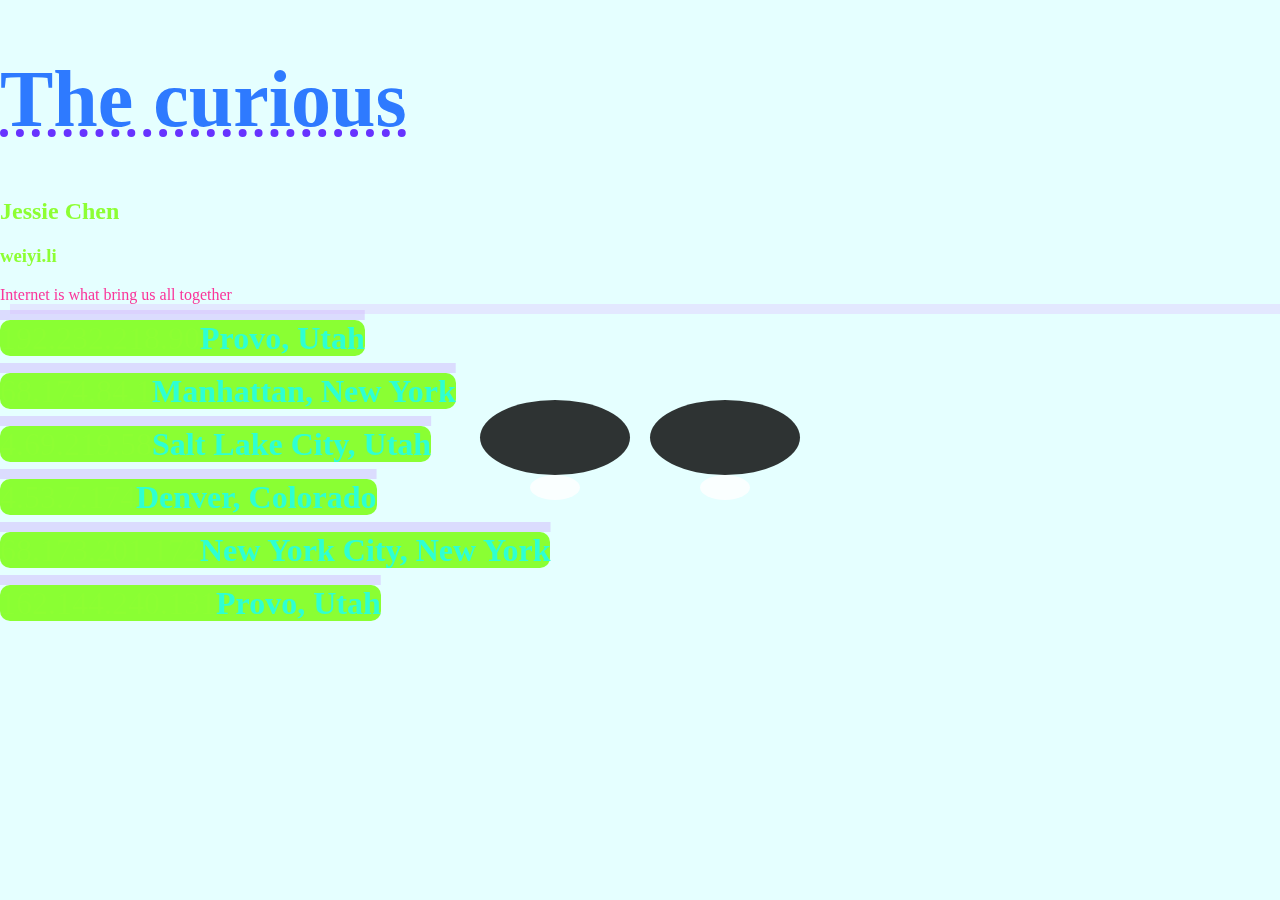
<file: index.html>
<!DOCTYPE html>
<html lang="en">
  <head>
    <title>Week 04</title>
    <meta charset="utf-8">
    <meta http-equiv="X-UA-Compatible" content="IE=edge">
    <meta name="viewport" content="width=device-width, initial-scale=1">
    <link rel="stylesheet" href="style.css">
  </head>
  <body>
    <h1>The curious </h1>
    <h2>Jessie Chen</h2>
    <div id="intro">
      <h3>
        weiyi.li
      </h3>
      <p>
        
      </p>
      <p>
        Internet is what bring us all together
          </p>
    </div>
    <p>
      <span class="quote">192.232.218.90<a href="provo.html"class="link">Provo, Utah</a>
    </p>
    <p>
        <span class="quote">68.174.84.1<a href="manhattan.html"class="link">Manhattan, New York</a>
      </p>
     
      <p>
        <span class="quote">4.69.219.58<a href="saltlake.html"class="link">Salt Lake City, Utah</a>
      </p>
      <p>
        <span class="quote">4.53.7.174<a href="denver.html"class="link">Denver, Colorado</a>
      </p>
      <p>
        <span class="quote">68.173.201.172<a href="newyorkcity.html"class="link">New York City, New York</a>
      </p>
      <p>
        <span class="quote">162.144.240.131<a href="provo.html"class="link">Provo, Utah</a>
      </p>
    
    

    <div class="ellipse-container">
        <div class="ellipse-set">
            <div class="ellipse large black"></div>
            <div class="ellipse small white"></div>
        </div>
        <div class="ellipse-set">
            <div class="ellipse large black"></div>
            <div class="ellipse small white"></div>
        </div>
    </div>
   
  </body>
</html>
</file>
<file: style.css>
body {
    margin-right: 10%;
    background-color: rgba(199, 255, 255, 0.471);
    opacity: 80%;
    color: rgb(119, 255, 0);
    font-weight: 400;
  }
  
  h1 {
    color: rgb(0, 89, 255);
    font-family: Georgia, 'Times New Roman', Times, serif;
    font-size: 80px;
    position: relative;
  
    text-decoration:underline dotted rgb(72, 0, 255);
  }
  
  .link {
    font-family: Georgia, 'Times New Roman', Times, serif;
    color: rgb(0, 255, 200); /* Change this color to your desired color */
    text-decoration: none;
    font-weight: bold;
}

.link:hover {
    color: red; /* Change this color for the hover effect if desired */
}
  .quote {
    background-color: rgb(115, 255, 0);
    text-shadow: 6cap;
    font-size: xx-large;
    font-style: bold;
    border-radius: 10px;
    font-family: Georgia, 'Times New Roman', Times, serif;
    text-decoration: overline 10px rgba(206, 171, 253, 0.527);
    -webkit-transition: background-color 2s ease-out;
    -moz-transition: background-color 2s ease-out;
    -o-transition: background-color 2s ease-out;
    transition: background-color 2s ease-out;
  }
  
  
  
  #intro p {
    color: rgb(255, 3, 129);
    font-style: bold;
    box-shadow: 10px 10px rgba(224, 202, 255, 0.527);
  }
  
  
  .quote:hover {
    background-color: green ;
    cursor: pointer;
  }
 
.ellipse-container {
    position: absolute;
    top: 50%;
    left: 50%;
    transform: translate(-50%, -50%);
}

body {
    margin: 0;
    overflow: hidden;
}

.ellipse-container {
  
    display: flex;
    justify-content: center;
    align-items: center;
    height: 100vh;
}

.ellipse-set {
    display: flex;
    flex-direction: column;
    align-items: center;
    margin: 10px;
}

.ellipse {
    width: 100px;
    height: 50px;
    border-radius: 50%;
    animation-duration: 2s;
    animation-timing-function: ease-in-out;
    animation-iteration-count: infinite;
}

.large {
    width: 150px;
    height: 75px;
    background-color: black;
}

.small {
    width: 50px;
    height: 25px;
    background-color: white;
    position: relative;
    animation-name: moveSmall;
    animation-duration: 3s;
    animation-timing-function: linear;
    animation-iteration-count: infinite;
    animation-direction: alternate;
}

@keyframes scaleLarge {
    0%, 100% {
        transform: scale(1);
    }
    50% {
        transform: scale(1.2);
    }
}

@keyframes moveSmall {
    0%, 100% {
        transform: translateY(0);
    }
    50% {
        transform: translateY(-30px);
    }
}

.image-grid {
    display: grid;
    grid-template-columns: repeat(3, 1fr);
    gap: 20px; 
    max-width: 800px; 
    margin: 0 auto; 
  }
  
 
  .image-grid img {
    max-width: 100%; 
    height: auto; 
  }
</file>
